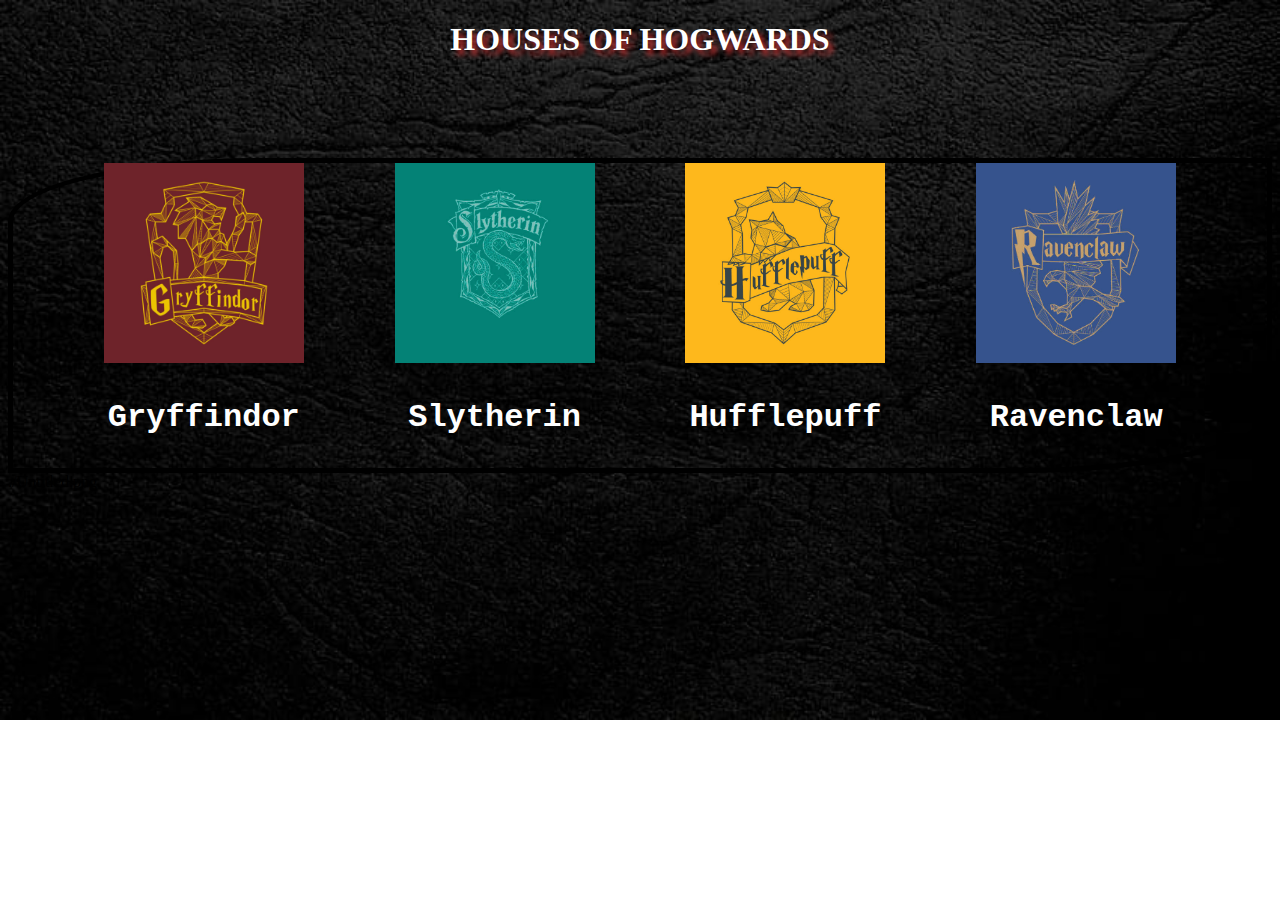
<file: index.html>
<!DOCTYPE html>
<html lang="en">
<head></head>
<body>
    <center><h1>HOUSES OF HOGWARDS</h1></center>
    <link rel="stylesheet" href="./stylemain.css">
    <div class="main">
        <div>
            <a href="./story1.html"><img src="./twlsrcvw7hjodewwyaoh.jpg" alt="" height ="200 px" width ="200 px"></a>
            <h3>Gryffindor</h3>
        </div>
        <div>
            <a href="./story2.html"><img src="./Untitled.png" alt="" height ="200 px" width ="200 px"></a>
            <h3>Slytherin</h3>
        </div>
        <div>
            <a href="./story3.html"><img src="./nxlndwyykd2zvmiqanax.jpg" alt="" height ="200 px" width ="200 px"></a>
            <h3>Hufflepuff</h3>
        </div>
        <div>
            <a href="./story4.html"><img src="./pnk1m7aa7cxqphdie5gh.jpeg" alt=""height ="200 px" width ="200 px"></a>
            <h3>Ravenclaw</h3>
        </div>
    </div>
</body>
</html>

./Untitled.png
</file>
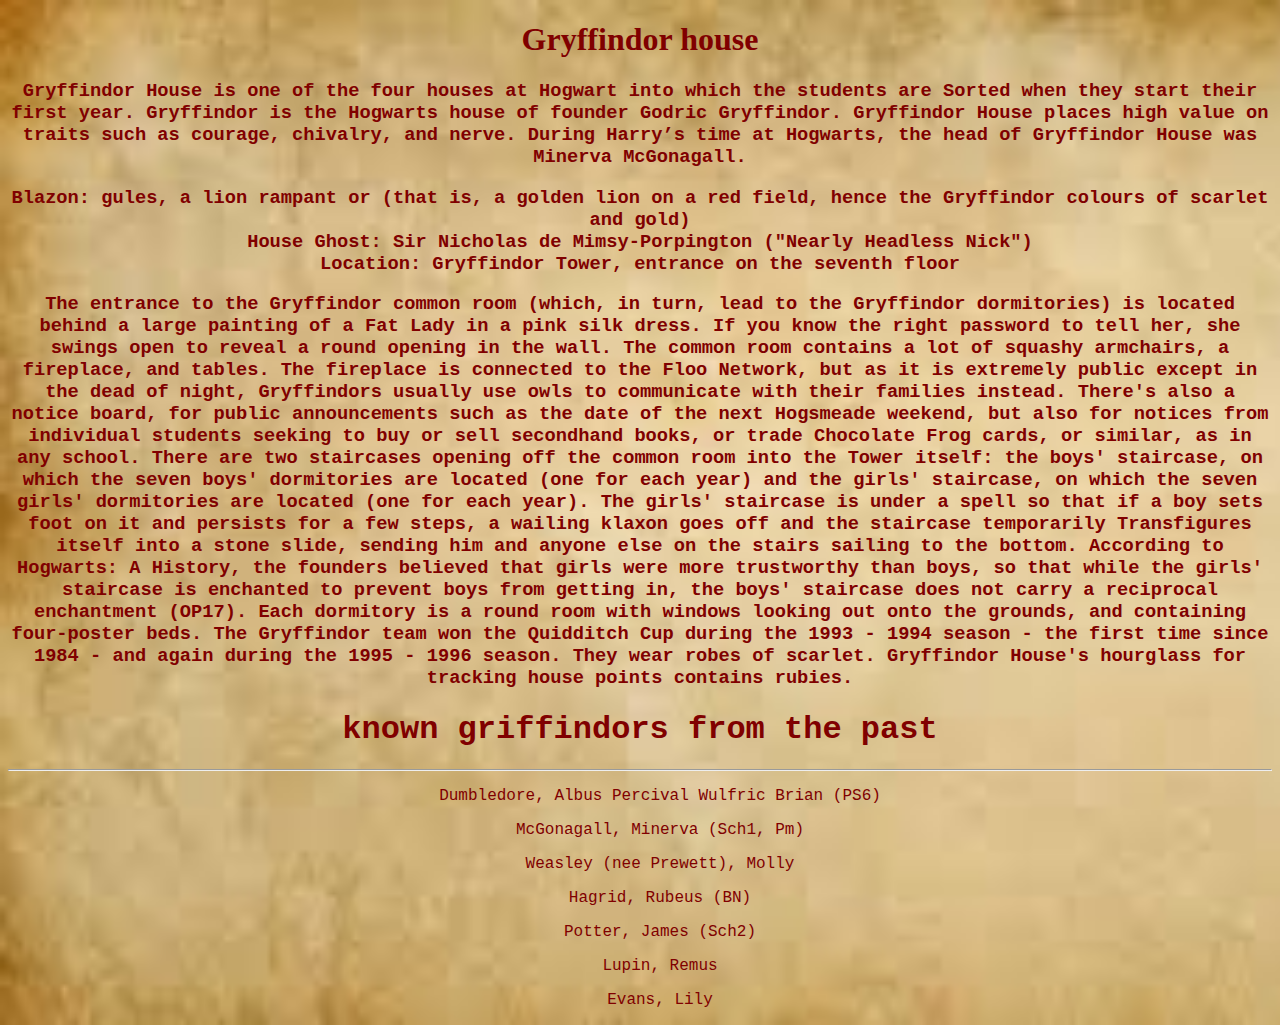
<file: story1.html>
<!DOCTYPE html>
<html lang="en">
<head>
    <meta charset="UTF-8">
    <meta name="viewport" content="width, initial-scale=1.0">
    <title>Gryffindor</title>
    <link rel="stylesheet" href="./style1.css">
</head>
<body>
    <center><h1> Gryffindor house </h1></center>
    <div>
    <h3><b>
    <p>
        Gryffindor House is one of the four houses at Hogwart into which the students are Sorted when they start their first year. Gryffindor is the Hogwarts house of founder Godric Gryffindor. Gryffindor House places high value on traits such as courage, chivalry, and nerve. During Harry’s time at Hogwarts, the head of Gryffindor House was Minerva McGonagall.
   </p>
   <p>
    Blazon: gules, a lion rampant or (that is, a golden lion on a red field, hence the Gryffindor colours of scarlet and gold)
    <br>House Ghost: Sir Nicholas de Mimsy-Porpington ("Nearly Headless Nick")
    <br>Location:
    Gryffindor Tower, entrance on the seventh floor
    </p>
    <p>
        The entrance to the Gryffindor common room (which, in turn, lead to the Gryffindor dormitories) is located behind a large painting of a Fat Lady in a pink silk dress. If you know the right password to tell her, she swings open to reveal a round opening in the wall. The common room contains a lot of squashy armchairs, a fireplace, and tables. The fireplace is connected to the Floo Network, but as it is extremely public except in the dead of night, Gryffindors usually use owls to communicate with their families instead. There's also a notice board, for public announcements such as the date of the next Hogsmeade weekend, but also for notices from individual students seeking to buy or sell secondhand books, or trade Chocolate Frog cards, or similar, as in any school.

There are two staircases opening off the common room into the Tower itself: the boys' staircase, on which the seven boys' dormitories are located (one for each year) and the girls' staircase, on which the seven girls' dormitories are located (one for each year). The girls' staircase is under a spell so that if a boy sets foot on it and persists for a few steps, a wailing klaxon goes off and the staircase temporarily Transfigures itself into a stone slide, sending him and anyone else on the stairs sailing to the bottom. According to Hogwarts: A History, the founders believed that girls were more trustworthy than boys, so that while the girls' staircase is enchanted to prevent boys from getting in, the boys' staircase does not carry a reciprocal enchantment (OP17). Each dormitory is a round room with windows looking out onto the grounds, and containing four-poster beds.

The Gryffindor team won the Quidditch Cup during the 1993 - 1994 season - the first time since 1984 - and again during the 1995 - 1996 season. They wear robes of scarlet.

Gryffindor House's hourglass for tracking house points contains rubies.
    </p></h3></b>
    <p>
        <h1>known griffindors from the past</h1>
           <hr>
        <ul>Dumbledore, Albus Percival Wulfric Brian (PS6)</ul>
            <ul>McGonagall, Minerva (Sch1, Pm)</ul>
            <ul>Weasley (nee Prewett), Molly</ul>
            <ul>Hagrid, Rubeus (BN)</ul>
            <ul>Potter, James (Sch2)</ul>
            <ul>Lupin, Remus </ul>
            <ul>Evans, Lily </ul>
        </h1>
    </p></div>
    
</body>
</html>
</file>
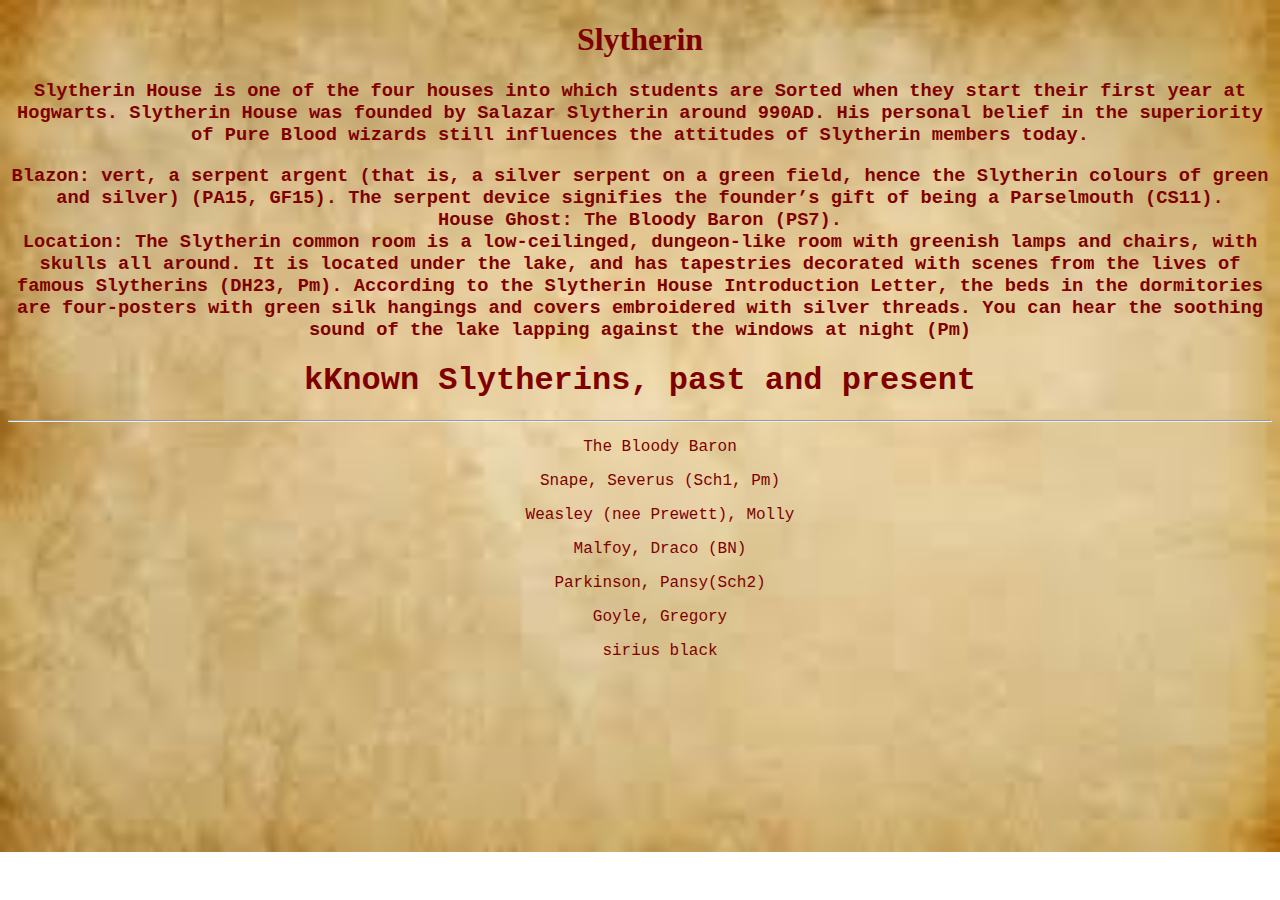
<file: story2.html>
<!DOCTYPE html>
<html lang="en">
<head>
    <meta charset="UTF-8">
    <meta name="viewport" content="width, initial-scale=1.0">
    <title>Slytherin</title>
    <link rel="stylesheet" href="./style1.css">
</head>
<body>
    <center><h1>  Slytherin </h1></center>
    <div>
    <h3><b>
        Slytherin House is one of the four houses into which students are Sorted when they start their first year at Hogwarts. Slytherin House was founded by Salazar Slytherin around 990AD. His personal belief in the superiority of Pure Blood wizards still influences the attitudes of Slytherin members today.
   </p>
   <p>
    Blazon: vert, a serpent argent (that is, a silver serpent on a green field, hence the Slytherin colours of green and silver) (PA15, GF15). The serpent device signifies the founder’s gift of being a Parselmouth (CS11).
    <br>House Ghost: The Bloody Baron (PS7).
    <br>Location:
    The Slytherin common room is a low-ceilinged, dungeon-like room with greenish lamps and chairs, with skulls all around. It is located under the lake, and has tapestries decorated with scenes from the lives of famous Slytherins (DH23, Pm). According to the Slytherin House Introduction Letter, the beds in the dormitories are four-posters with green silk hangings and covers embroidered with silver threads. You can hear the soothing sound of the lake lapping against the windows at night (Pm)
    </p>
    </h3></b>
    <p>
        <h1>kKnown Slytherins, past and present</h1>
         <hr>  
        <ul>The Bloody Baron</ul>
            <ul> Snape, Severus (Sch1, Pm)</ul>
            <ul>Weasley (nee Prewett), Molly</ul>
            <ul>Malfoy, Draco (BN)</ul>
            <ul>Parkinson, Pansy(Sch2)</ul>
            <ul>Goyle, Gregory </ul>
            <ul>sirius black </ul>
        </h1>
    </p></div>
    
</body>
</html>
</file>
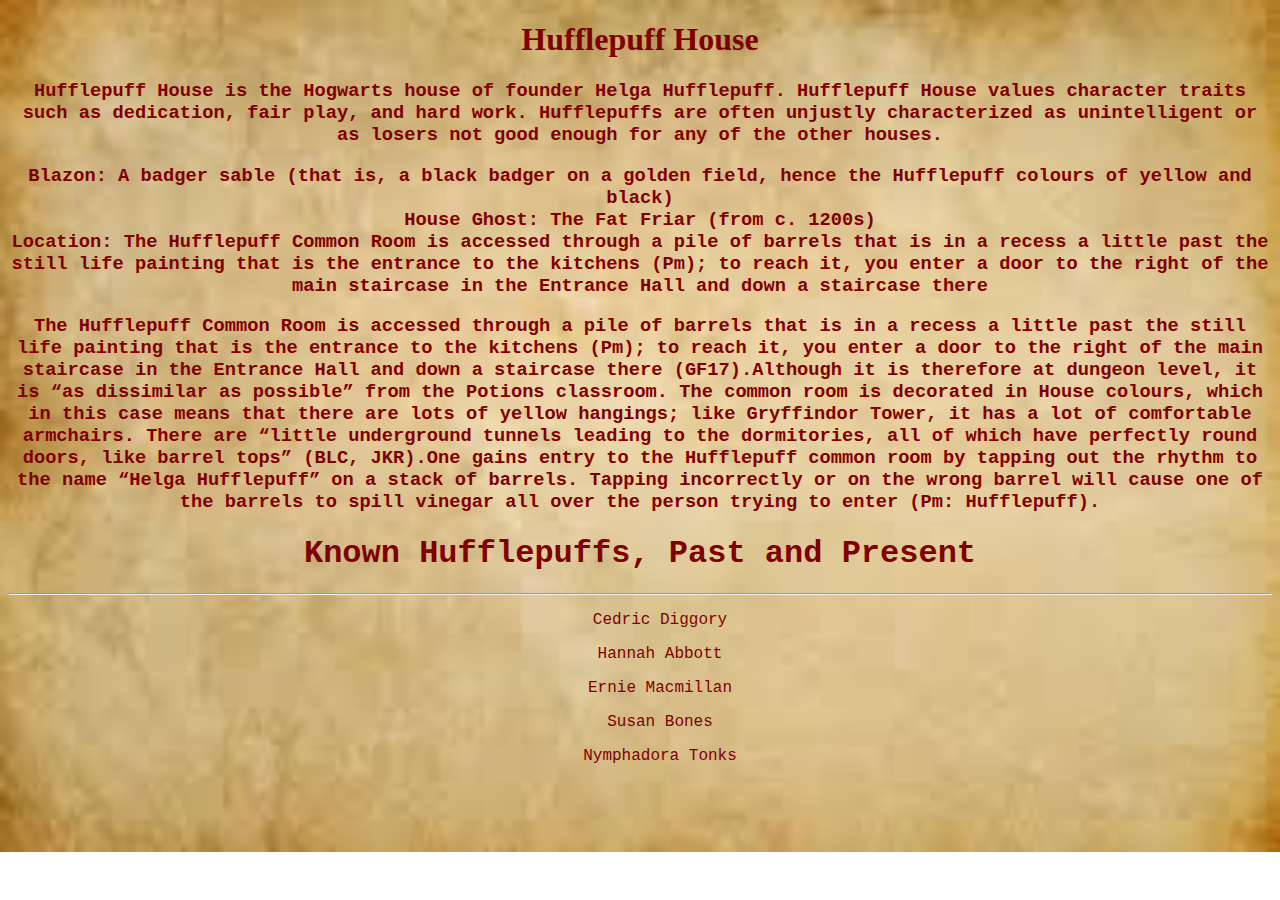
<file: story3.html>
<!DOCTYPE html>
<html lang="en">
<head>
    <meta charset="UTF-8">
    <meta name="viewport" content="width, initial-scale=1.0">
    <title>Hufflepuff</title>
    <link rel="stylesheet" href="./style1.css">
</head>
<body>
    <center><h1> Hufflepuff House </h1></center>
    <div>
    <h3><b>
    <p>
        Hufflepuff House is the Hogwarts house of founder Helga Hufflepuff. Hufflepuff House values character traits such as dedication, fair play, and hard work. Hufflepuffs are often unjustly characterized as unintelligent or as losers not good enough for any of the other houses.


</p>
   <p>
    Blazon: A badger sable (that is, a black badger on a golden field, hence the Hufflepuff colours of yellow and black)
    <br>House Ghost: The Fat Friar (from c. 1200s)
    <br>Location:
    The Hufflepuff Common Room is accessed through a pile of barrels that is in a recess a little past the still life painting that is the entrance to the kitchens (Pm); to reach it, you enter a door to the right of the main staircase in the Entrance Hall and down a staircase there
    </p>
    <p>The Hufflepuff Common Room is accessed through a pile of barrels that is in a recess a little past the still life painting that is the entrance to the kitchens (Pm); to reach it, you enter a door to the right of the main staircase in the Entrance Hall and down a staircase there (GF17).Although it is therefore at dungeon level, it is “as dissimilar as possible” from the Potions classroom. The common room is decorated in House colours, which in this case means that there are lots of yellow hangings; like Gryffindor Tower, it has a lot of comfortable armchairs. There are “little underground tunnels leading to the dormitories, all of which have perfectly round doors, like barrel tops” (BLC, JKR).One gains entry to the Hufflepuff common room by tapping out the rhythm to the name “Helga Hufflepuff” on a stack of barrels. Tapping incorrectly or on the wrong barrel will cause one of the barrels to spill vinegar all over the person trying to enter (Pm: Hufflepuff).
        
    </p></h3></b>
    <p>
        <h1>Known Hufflepuffs, Past and Present</h1>
        <hr>
           
        <ul></ul>
            <ul>Cedric Diggory</ul>
            <ul>Hannah Abbott</ul>
            <ul> Ernie Macmillan</ul>
            <ul>Susan Bones</ul>
            <ul>Nymphadora Tonks </ul>
            
        </h1>
    </p></div>
    
</body>
</html>
</file>
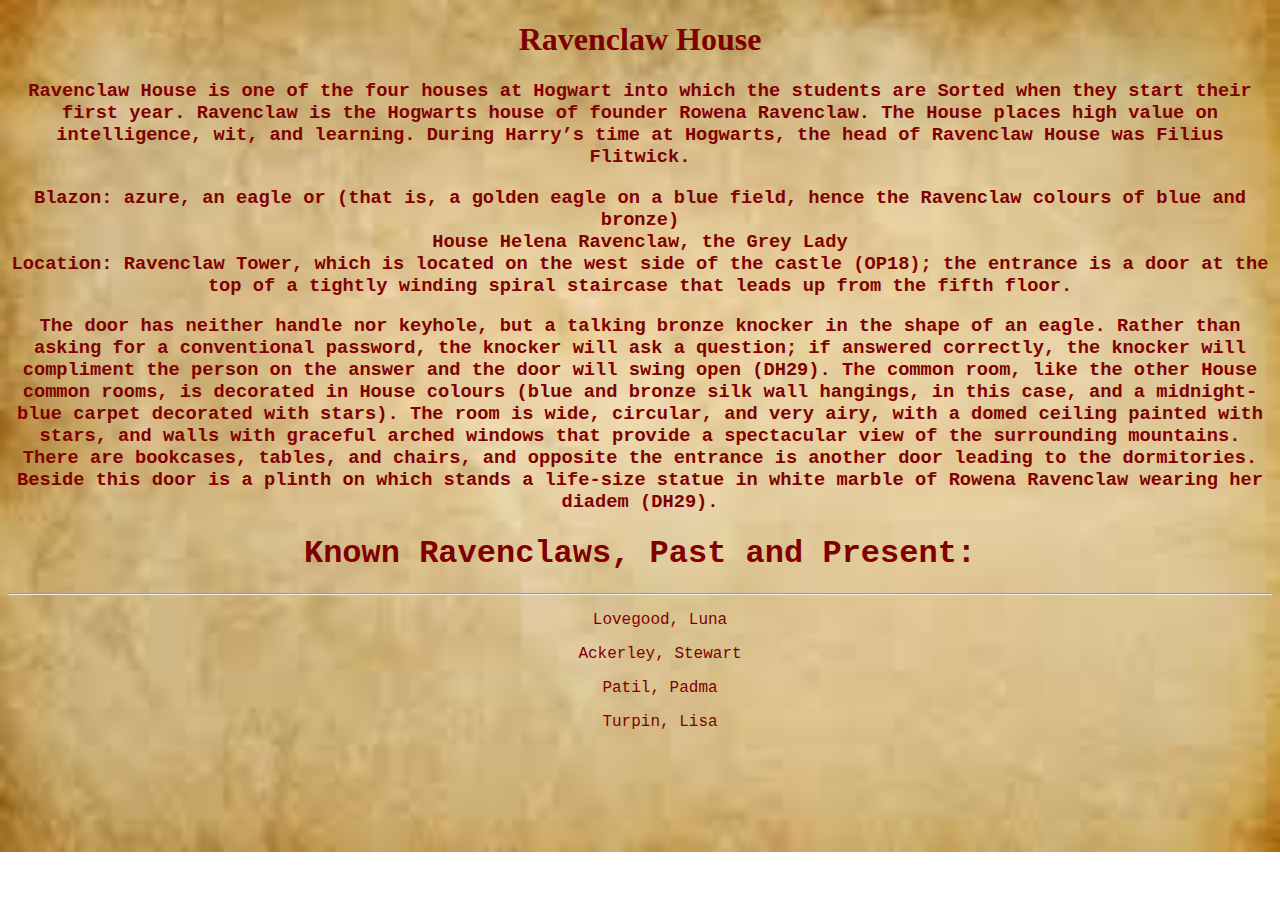
<file: story4.html>
<!DOCTYPE html>
<html lang="en">
<head>
    <meta charset="UTF-8">
    <meta name="viewport" content="width, initial-scale=1.0">
    <title>Ravenclaw</title>
    <link rel="stylesheet" href="./style1.css">
</head>
<body>
    <center><h1> Ravenclaw House </h1></center>
    <div>
    <h3><b>
    <p>
        Ravenclaw House is one of the four houses at Hogwart into which the students are Sorted when they start their first year. Ravenclaw is the Hogwarts house of founder Rowena Ravenclaw. The House places high value on intelligence, wit, and learning. During Harry’s time at Hogwarts, the head of Ravenclaw House was Filius Flitwick.
   </p>
   <p>
    Blazon: azure, an eagle or (that is, a golden eagle on a blue field, hence the Ravenclaw colours of blue and bronze)
    <br>House  Helena Ravenclaw, the Grey Lady
    <br>Location:
    Ravenclaw Tower, which is located on the west side of the castle (OP18); the entrance is a door at the top of a tightly winding spiral staircase that leads up from the fifth floor.</p>
    <p>
        The door has neither handle nor keyhole, but a talking bronze knocker in the shape of an eagle. Rather than asking for a conventional password, the knocker will ask a question; if answered correctly, the knocker will compliment the person on the answer and the door will swing open (DH29).

The common room, like the other House common rooms, is decorated in House colours (blue and bronze silk wall hangings, in this case, and a midnight-blue carpet decorated with stars). The room is wide, circular, and very airy, with a domed ceiling painted with stars, and walls with graceful arched windows that provide a spectacular view of the surrounding mountains. There are bookcases, tables, and chairs, and opposite the entrance is another door leading to the dormitories. Beside this door is a plinth on which stands a life-size statue in white marble of Rowena Ravenclaw wearing her diadem (DH29).
    </p></h3></b>
    <p>
        <h1>Known Ravenclaws, Past and Present:</h1>
           <hr>
        <ul>Lovegood, Luna</ul>
            <ul>Ackerley, Stewart </ul>
            <ul>Patil, Padma</ul>
            <ul> Turpin, Lisa</ul>
            
        </h1>
    </p></div>
    
</body>
</html>
</file>
<file: stylemain.css>
body{
    background: url("./black.jpg");
    background-repeat: no-repeat;
    background-size: cover;
}


.main{
    display: flex;
    justify-content: space-evenly;
    border: 5px solid black;
   
    border-radius: 20% 0% 20% 0%;
}


h3{
    text-align: center;
    font-size: xx-large;
    font-family:'Courier New', Courier, monospace;
    color:white ;
}


h1{
    margin-bottom: 100px;
    color: white;
    text-shadow: 5px 5px 5px brown;
}


img:hover{
    opacity: 1;
}
</file>
<file: style1.css>
body{
    background: url("./parchhm.jpeg");
    background-repeat: no-repeat;
    background-size: cover;
    color: maroon;
div{
    text-align: center;
    font-family:'Courier New', Courier, monospace;
    color: maroon;

}

h1{h3{
    text-align: center;
    font-size: xx-large;
    font-family:'Courier New', Courier, monospace;
    color: maroon;


}
</file>
